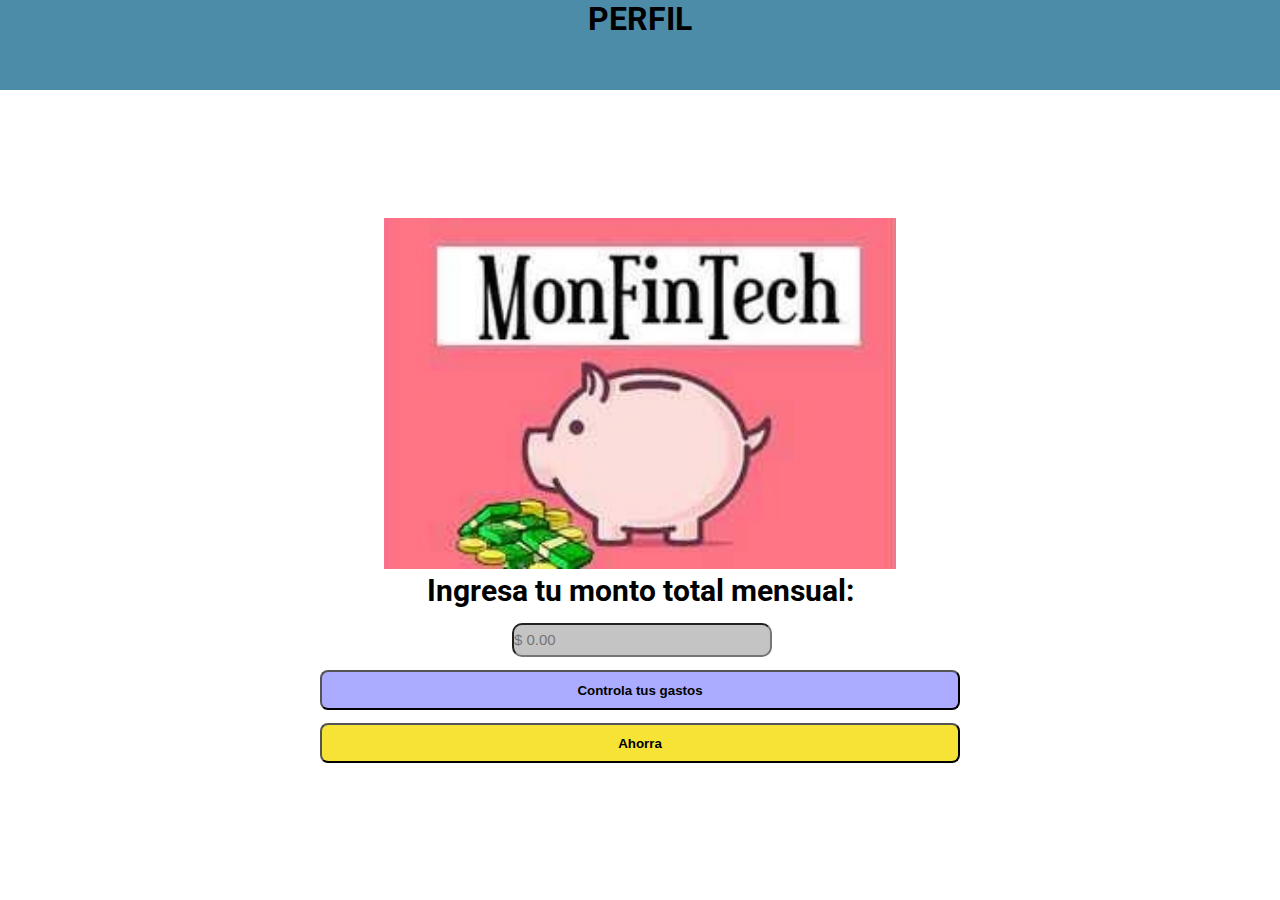
<file: index.html>
<!DOCTYPE html>
<html lang="en">

<head>
    <meta charset="UTF-8">
    <meta name="viewport" content="width=device-width, initial-scale=1.0">
    <meta http-equiv="X-UA-Compatible" content="ie=edge">
    <title>Document</title>
    <link href="https://fonts.googleapis.com/css?family=Roboto&display=swap" rel="stylesheet">
    <link rel="stylesheet" href="style.css">

</head>

<body>

    <section class="pantalla-3">
        <div class="header-todos">
            <h1>PERFIL</h1>
        </div>
        <figure class="logo">
            <img src="./IMG-20190724-WA0003.jpg" alt="logo">
        </figure>

        <div class="texto">
            <h2>Ingresa tu monto total mensual:</h2>
        </div>
        <div class="ingresa-monto">
            </label><input type="text" placeholder="$ 0.00">
        </div>
        <div class="gastos">
            <input type="button" value="Controla tus gastos" class="btn-gastos">
        </div>
        <div class="ahorra">
            <input type="button" value="Ahorra" class="btn-ahorra">
        </div>
    </section>

</body>

</html>
</file>
<file: style.css>
* {
    margin: 0;
    padding: 0;
}
/* se agrega tipo de letra roboto para todo el body */
body{
    font-family: 'Roboto', sans-serif;
    
}


/* seccion de pantalla 3 */
 .pantalla-3 {
     position: relative;
     width: 100%;
     height: 100vh;
 }
.header-todos {
    width: 100%;
    height: 10vh;
    background:#4C8CA8;
    text-align: center;
}
.logo img {
    
    width: 40%;
    margin-top: 10%;
    margin-left: 30%;
}
.texto {
   text-align: center;
   font-weight: bold;
   font-size: 20px;
   font-style: normal;

}
 .ingresa-monto input {
   width: 20%;
   height: 2em;
   border-radius: 10px;
   outline: none;
   background-color:  #C4C4C4;
   margin-left: 40%;
   margin-top:1em;
   font-size: 15px;
   color:black;
 }
 .gastos input {
     width: 50%;
     height: 3em;
     border-radius: 8px;
     background: #ABACFF;
     font-weight: bold;
     margin-left: 25%;
     margin-top:1em;
     outline: none;
 }

 .ahorra input {
    width: 50%;
    height: 3em;
    border-radius: 8px;
    background: #F7E335;
    font-weight: bold;
    margin-left: 25%;
    margin-top:1em;
    outline: none;
 }
</file>
